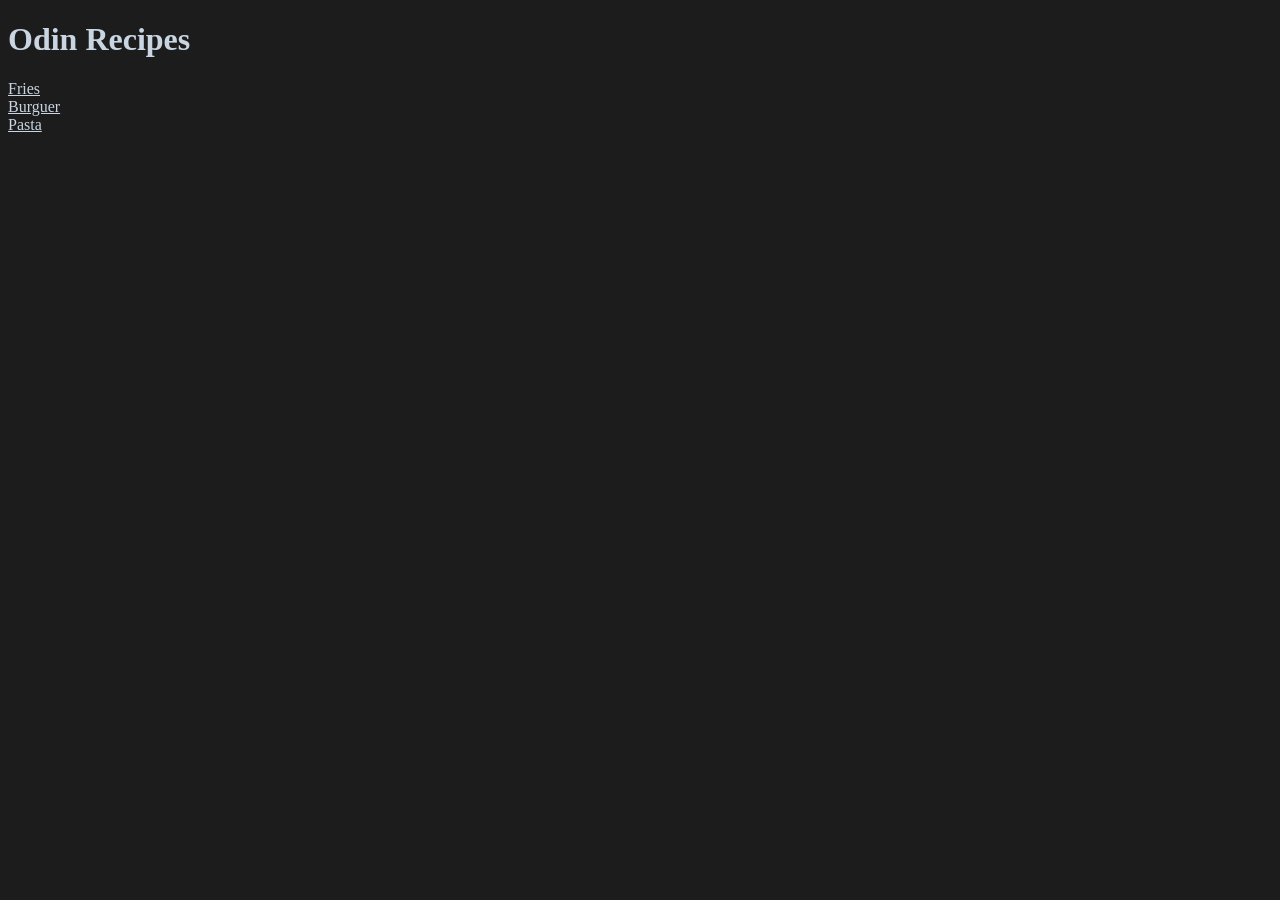
<file: index.html>
<!DOCTYPE html>
<html lang="en">
<head>
    <meta charset="UTF-8">
    <meta name="viewport" content="width=device-width, initial-scale=1.0">
    <title>HOME</title>
    <link rel="stylesheet" href="./styles/style.css">
</head>
<body>
    <h1>Odin Recipes</h1>
    <a href="./recipes/fries.html">Fries</a>
    <a href="./recipes/burguer.html">Burguer</a>
    <a href="./recipes/pasta.html">Pasta</a>
</body>
</html>
</file>
<file: styles/style.css>
*{
    background-color: #1d1c1c;
    color: rgb(201, 214, 226);
}

img{
    width: 400px;
    height: 300px;
}

h2{
    text-align: center;
}

a{
    display: block;
}
</file>
